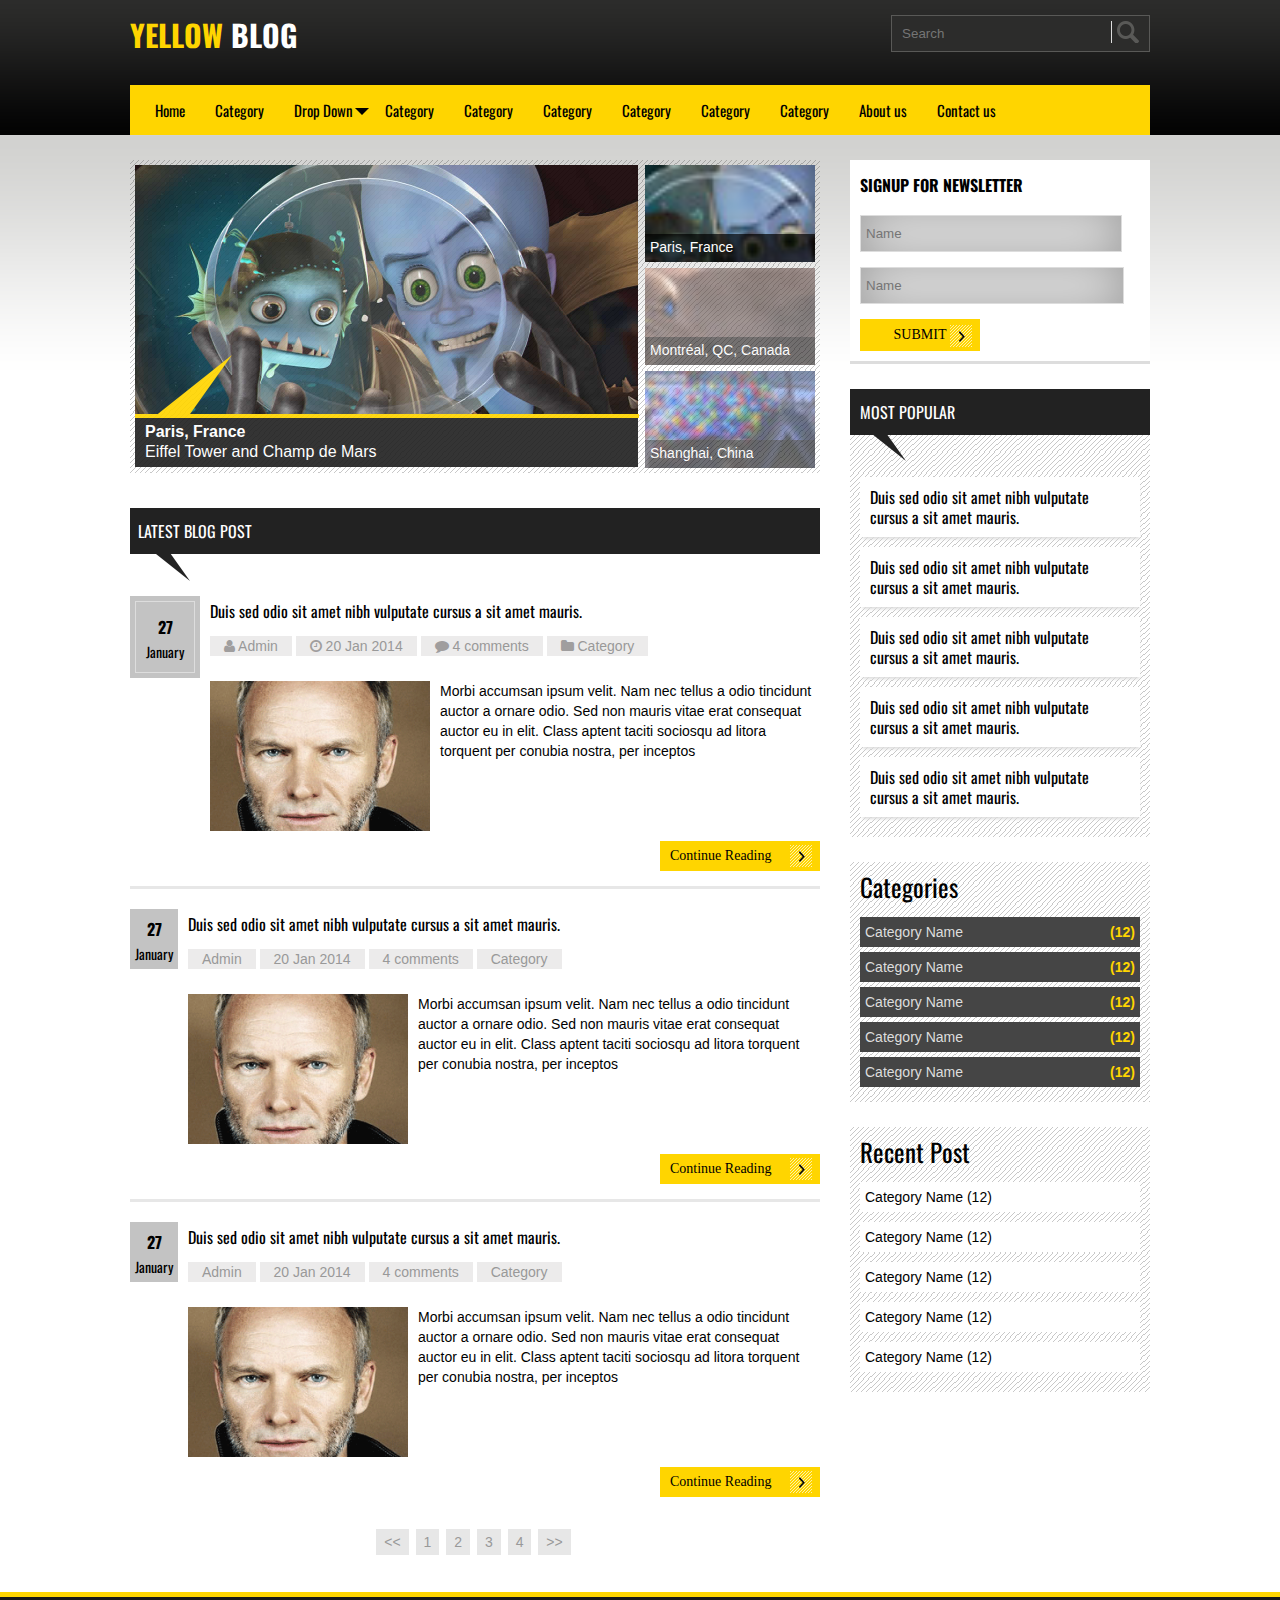
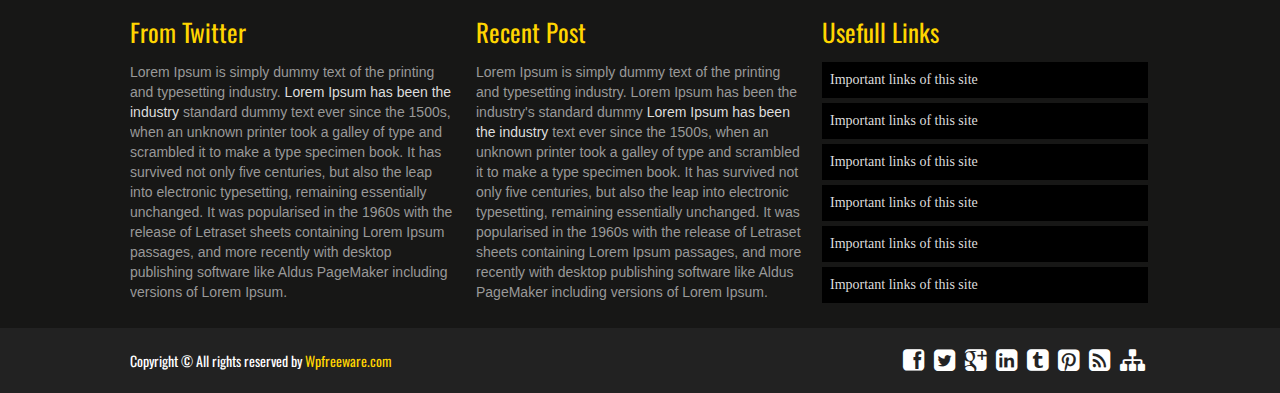
<file: index.html>
<!DOCTYPE html PUBLIC "-//W3C//DTD XHTML 1.0 Transitional//EN" "http://www.w3.org/TR/xhtml1/DTD/xhtml1-transitional.dtd">
<html xmlns="http://www.w3.org/1999/xhtml" lang="en">

<!--
---- Clean html template by http://WpFreeware.com
---- This is the main file (index.html).
---- You are allowed to change anything you like. Find out more Awesome Templates @ wpfreeware.com
---- Read License-readme.txt file to learn more.
-->	

	<head>
		<title>Welcome to my site</title>
		<meta http-equiv="Content-Type" content="text/html; charset=utf-8" />
		<meta name="viewport" content="width=device-width, initial-scale=1.0">
		<!--Oswald Font -->
		<link href='http://fonts.googleapis.com/css?family=Oswald:400,300,700' rel='stylesheet' type='text/css'>
		<link rel="stylesheet" type="text/css" href="css/tooltipster.css" />
		<!-- home slider-->
		<link href="css/pgwslider.css" rel="stylesheet">
		<!-- Font Awesome -->
		<link rel="stylesheet" href="css/font-awesome.min.css">
		<link href="style.css" rel="stylesheet" media="screen">	
		<link href="responsive.css" rel="stylesheet" media="screen">		
	</head>

	<body>
	
		<section id="header_area">
			<div class="wrapper header">
				<div class="clearfix header_top">
					<div class="clearfix logo floatleft">
						<a href=""><h1><span>Yellow</span> Blog</h1></a>
					</div>
					<div class="clearfix search floatright">
						<form>
							<input type="text" placeholder="Search"/>
							<input type="submit" />
						</form>
					</div>
				</div>
				<div class="header_bottom">
					<nav>
						<ul id="nav">
							<li><a href="">Home</a></li>
							<li><a href="">Category</a></li>
							<li id="dropdown"><a href="">Drop Down</a>
								<ul>
									<li><a href="">Home</a></li>
									<li><a href="">Category</a></li>
									<li><a href="">Category</a></li>
									<li><a href="">Category</a></li>
									<li><a href="">Category</a></li>
									<li><a href="">Category</a></li>
									<li><a href="">Category</a></li>
									<li><a href="">Category</a></li>
									<li><a href="">Category</a></li>
									<li><a href="">About us</a></li>
									<li><a href="">Contact us</a></li>
								</ul>
							</li>
							<li><a href="">Category</a></li>
							<li><a href="">Category</a></li>
							<li><a href="">Category</a></li>
							<li><a href="">Category</a></li>
							<li><a href="">Category</a></li>
							<li><a href="">Category</a></li>
							<li><a href="">About us</a></li>
							<li><a href="">Contact us</a></li>
						</ul>
					</nav>
				</div>
			</div>
		</section>
		
		<section id="content_area">
			<div class="clearfix wrapper main_content_area">
			
				<div class="clearfix main_content floatleft">
				
					<div class="clearfix slider">
						<ul class="pgwSlider">
							<li><img src="images/thumbs/megamind_07.jpg" alt="Paris, France" data-description="Eiffel Tower and Champ de Mars" data-large-src="images/slides/megamind_07.jpg"/></li>
							<li><img src="images/thumbs/wall-e.jpg" alt="Montréal, QC, Canada" data-large-src="images/slides/wall-e.jpg" data-description="Eiffel Tower and Champ de Mars"/></li>
							<li>
								<img src="images/thumbs/up-official-trailer-fake.jpg" alt="Shanghai, China" data-large-src="images/slides/up-official-trailer-fake.jpg" data-description="Shanghai ,chaina">
							</li>


						</ul>
					</div>
					
					<div class="clearfix content">
						<div class="content_title"><h2>Latest Blog Post</h2></div>
						
						<div class="clearfix single_content">
							<div class="clearfix post_date floatleft">
								<div class="date">
									<h3>27</h3>
									<p>January</p>
								</div>
							</div>
							<div class="clearfix post_detail">
								<h2><a href="">Duis sed odio sit amet nibh vulputate cursus a sit amet mauris. </a></h2>
								<div class="clearfix post-meta">
									<p><span><i class="fa fa-user"></i> Admin</span> <span><i class="fa fa-clock-o"></i> 20 Jan 2014</span> <span><i class="fa fa-comment"></i> 4 comments</span> <span><i class="fa fa-folder"></i> Category</span></p>
								</div>
								<div class="clearfix post_excerpt">
									<img src="images/thumb.png" alt=""/>
									<p>Morbi accumsan ipsum velit. Nam nec tellus a odio tincidunt auctor a 
									ornare odio. Sed non  mauris vitae erat consequat auctor eu in elit. Class 
									aptent taciti sociosqu ad litora torquent per conubia nostra, per inceptos </p>
								</div>
								<a href="">Continue Reading</a>
							</div>
						</div>
						
						<div class="clearfix single_content">
							<div class="clearfix post_date floatleft">
								<h3>27</h3>
								<p>January</p>
							</div>
							<div class="clearfix post_detail">
								<h2><a href="">Duis sed odio sit amet nibh vulputate cursus a sit amet mauris. </a></h2>
								<div class="clearfix post-meta">
									<p><span>Admin</span> <span>20 Jan 2014</span> <span>4 comments</span> <span>Category</span></p>
								</div>
								<div class="clearfix post_excerpt">
									<img src="images/thumb.png" alt=""/>
									<p>Morbi accumsan ipsum velit. Nam nec tellus a odio tincidunt auctor a 
									ornare odio. Sed non  mauris vitae erat consequat auctor eu in elit. Class 
									aptent taciti sociosqu ad litora torquent per conubia nostra, per inceptos </p>
								</div>
								<a href="">Continue Reading</a>
							</div>
						</div>
						
						<div class="clearfix single_content">
							<div class="clearfix post_date floatleft">
								<h3>27</h3>
								<p>January</p>
							</div>
							<div class="clearfix post_detail">
								<h2><a href="">Duis sed odio sit amet nibh vulputate cursus a sit amet mauris. </a></h2>
								<div class="clearfix post-meta">
									<p><span>Admin</span> <span>20 Jan 2014</span> <span>4 comments</span> <span>Category</span></p>
								</div>
								<div class="clearfix post_excerpt">
									<img src="images/thumb.png" alt=""/>
									<p>Morbi accumsan ipsum velit. Nam nec tellus a odio tincidunt auctor a 
									ornare odio. Sed non  mauris vitae erat consequat auctor eu in elit. Class 
									aptent taciti sociosqu ad litora torquent per conubia nostra, per inceptos </p>
								</div>
								<a href="">Continue Reading</a>
							</div>
						</div>						
					</div>
					
					<div class="pagination">
						<nav>
							<ul>
								<li><a href=""> << </a></li>
								<li><a href="">1</a></li>
								<li><a href="">2</a></li>
								<li><a href="">3</a></li>
								<li><a href="">4</a></li>
								<li><a href=""> >> </a></li>
							</ul>
						</nav>
					</div>
				</div>
				<div class="clearfix sidebar_container floatright">
				
					<div class="clearfix newsletter">
						<form>
							<h2>Signup for newsletter</h2>
							<input type="text" placeholder="Name" id="mce-TEXT"/>
							<input type="email" placeholder="Name" id="mce-EMAIL"/>
							<input type="submit" value="Submit" id="mc-embedded-subscribe"/>
						</form>
					</div>
					<div class="clearfix sidebar">
						<div class="clearfix single_sidebar">
							<div class="popular_post">
								<div class="sidebar_title"><h2>Most Popular</h2></div>
								<ul>
									<li><a href="">Duis sed odio sit amet nibh vulputate cursus a sit amet mauris. </a></li>
									<li><a href="">Duis sed odio sit amet nibh vulputate cursus a sit amet mauris. </a></li>
									<li><a href="">Duis sed odio sit amet nibh vulputate cursus a sit amet mauris. </a></li>
									<li><a href="">Duis sed odio sit amet nibh vulputate cursus a sit amet mauris. </a></li>
									<li><a href="">Duis sed odio sit amet nibh vulputate cursus a sit amet mauris. </a></li>
								</ul>
							</div>
							</div>
						<div class="clearfix single_sidebar category_items">
							<h2>Categories</h2>
							<ul>
								<li class="cat-item"><a href="">Category Name</a>(12)</li>
								<li class="cat-item"><a href="">Category Name </a>(12)</li>
								<li class="cat-item"><a href="">Category Name</a>(12)</li>
								<li class="cat-item"><a href="">Category Name </a>(12)</li>
								<li class="cat-item"><a href="">Category Name </a>(12)</li>
							</ul>
						</div>
						<div class="clearfix single_sidebar">
							<h2>Recent Post</h2>
							<ul>
								<li><a href="">Category Name <span>(12)</span></a></li>
								<li><a href="">Category Name <span>(12)</span></a></li>
								<li><a href="">Category Name <span>(12)</span></a></li>
								<li><a href="">Category Name <span>(12)</span></a></li>
								<li><a href="">Category Name <span>(12)</span></a></li>
							</ul>
						</div>
					</div>
				</div>
			</div>
		</section>
		
		<section id="footer_top_area">
			<div class="clearfix wrapper footer_top">
				<div class="clearfix footer_top_container">
					<div class="clearfix single_footer_top floatleft">
						<h2>From Twitter</h2>
						<p>Lorem Ipsum is simply dummy text of the printing and typesetting industry. <a href="">Lorem Ipsum has been the industry</a> standard dummy text ever since the 1500s, when an unknown printer took a galley of type and scrambled it to make a type specimen book. It has survived not only five centuries, but also the leap into electronic typesetting, remaining essentially unchanged. It was popularised in the 1960s with the release of Letraset sheets containing Lorem Ipsum passages, and more recently with desktop publishing software like Aldus PageMaker including versions of Lorem Ipsum.</p>
					</div>
					<div class="clearfix single_footer_top floatleft">
						<h2>Recent Post</h2>
						<p>Lorem Ipsum is simply dummy text of the printing and typesetting industry. Lorem Ipsum has been the industry's standard dummy <a href="">Lorem Ipsum has been the industry</a> text ever since the 1500s, when an unknown printer took a galley of type and scrambled it to make a type specimen book. It has survived not only five centuries, but also the leap into electronic typesetting, remaining essentially unchanged. It was popularised in the 1960s with the release of Letraset sheets containing Lorem Ipsum passages, and more recently with desktop publishing software like Aldus PageMaker including versions of Lorem Ipsum.</p>
					</div>
					<div class="clearfix single_footer_top floatleft">
						<h2>Usefull Links</h2>
						<ul>
							<li><a href="">Important links of this site</a></li>
							<li><a href="">Important links of this site</a></li>
							<li><a href="">Important links of this site</a></li>
							<li><a href="">Important links of this site</a></li>
							<li><a href="">Important links of this site</a></li>
							<li><a href="">Important links of this site</a></li>
						</ul>
					</div>
				</div>
			</div>
		</section>
		
		<section id="footer_bottom_area">
			<div class="clearfix wrapper footer_bottom">
				<div class="clearfix copyright floatleft">
					<p> Copyright &copy; All rights reserved by <span>Wpfreeware.com</span></p>
				</div>
				<div class="clearfix social floatright">
					<ul>
						<li><a class="tooltip" title="Facebook" href=""><i class="fa fa-facebook-square"></i></a></li>
						<li><a class="tooltip" title="Twitter" href=""><i class="fa fa-twitter-square"></i></a></li>
						<li><a class="tooltip" title="Google+" href=""><i class="fa fa-google-plus-square"></i></a></li>
						<li><a class="tooltip" title="LinkedIn" href=""><i class="fa fa-linkedin-square"></i></a></li>
						<li><a class="tooltip" title="tumblr" href=""><i class="fa fa-tumblr-square"></i></a></li>
						<li><a class="tooltip" title="Pinterest" href=""><i class="fa fa-pinterest-square"></i></a></li>
						<li><a class="tooltip" title="RSS Feed" href=""><i class="fa fa-rss-square"></i></a></li>
						<li><a class="tooltip" title="Sitemap" href=""><i class="fa fa-sitemap"></i> </a></li>
					</ul>
				</div>
			</div>
		</section>
		
		<script type="text/javascript" src="http://code.jquery.com/jquery-1.7.0.min.js"></script>	
		<script type="text/javascript" src="js/jquery.tooltipster.min.js"></script>		
		<script type="text/javascript">
			$(document).ready(function() {
				$('.tooltip').tooltipster();
			});
		</script>
		 <script type="text/javascript" src="js/selectnav.min.js"></script>
		<script type="text/javascript">
			selectnav('nav', {
			  label: '-Navigation-',
			  nested: true,
			  indent: '-'
			});
		</script>		
		<script src="js/pgwslider.js"></script>
		<script type="text/javascript">
			$(document).ready(function() {
				$('.pgwSlider').pgwSlider({
					
					intervalDuration: 5000
				
				});
			});
		</script>
		<script type="text/javascript" src="js/placeholder_support_IE.js"></script>
		
<!--
---- Clean html template by http://WpFreeware.com
---- This is the main file (index.html).
---- You are allowed to change anything you like. Find out more Awesome Templates @ wpfreeware.com
---- Read License-readme.txt file to learn more.
-->	
		
	</body>
</html>
</file>
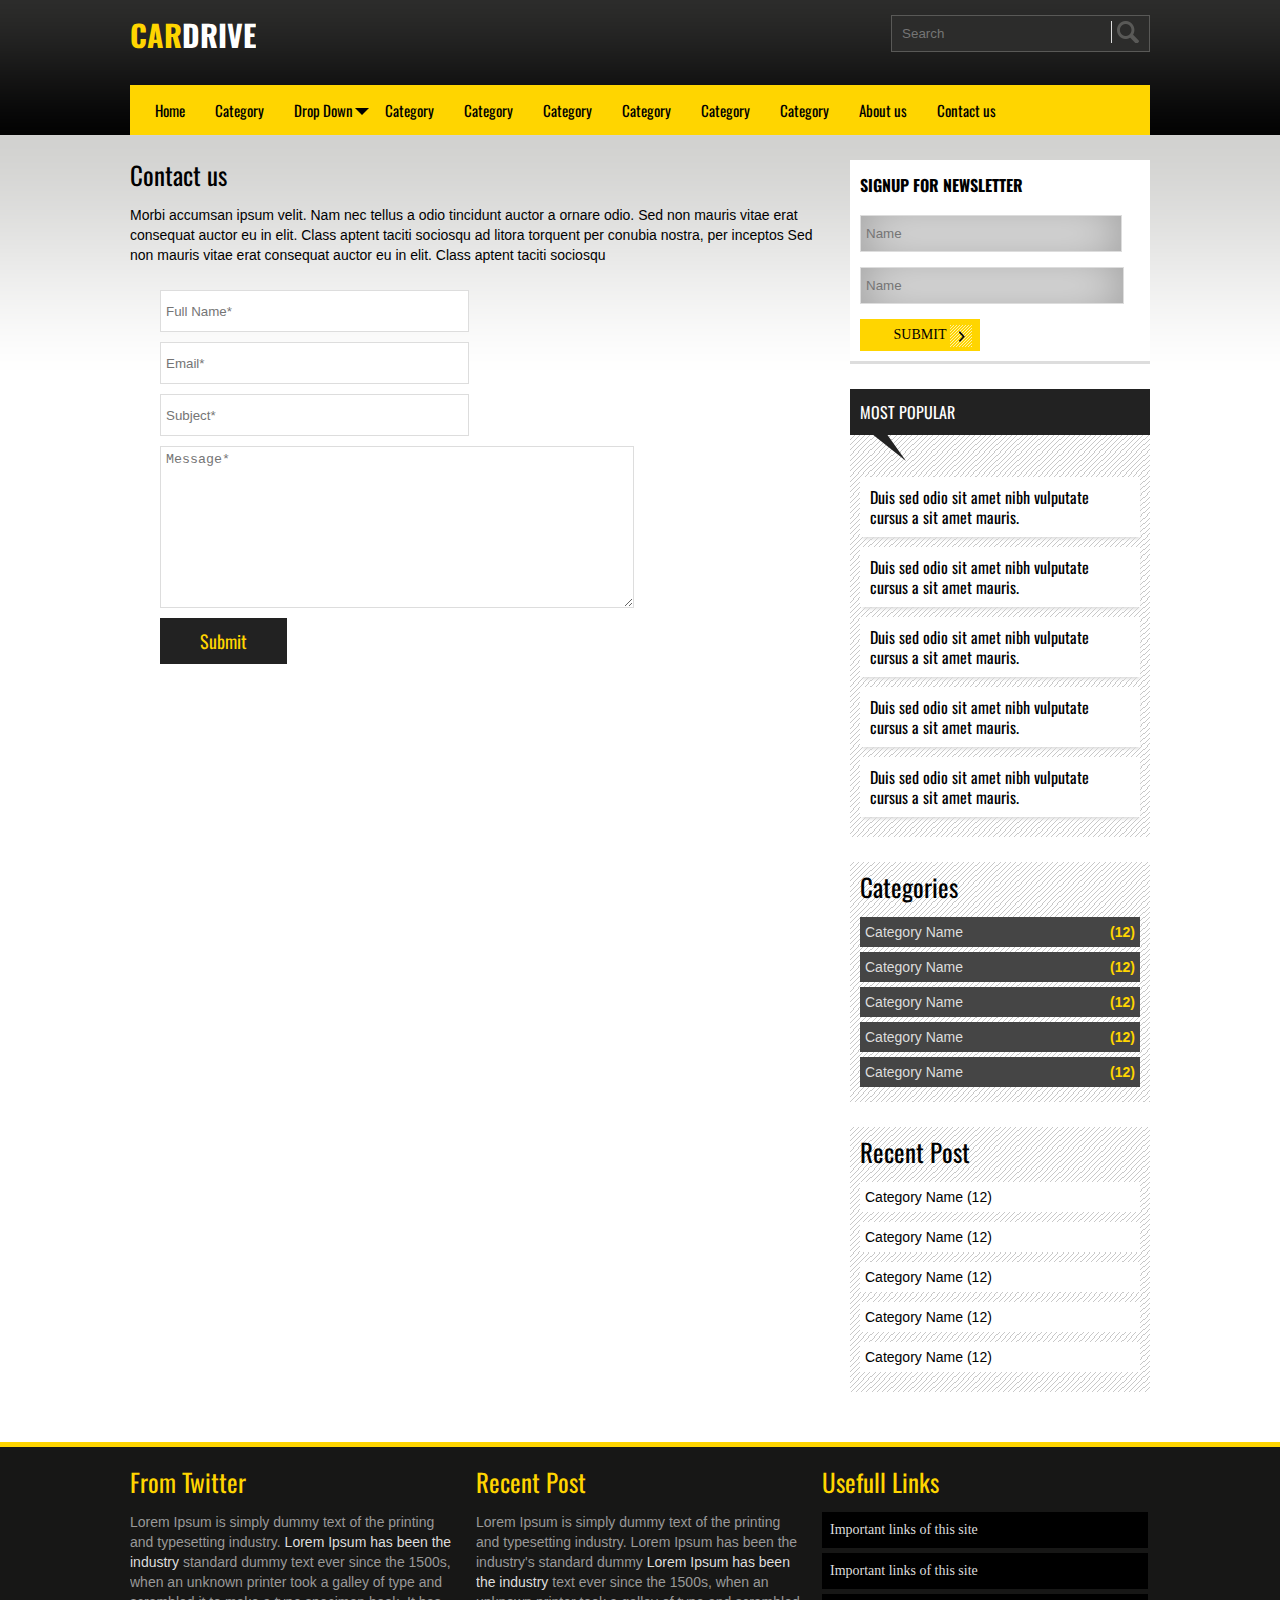
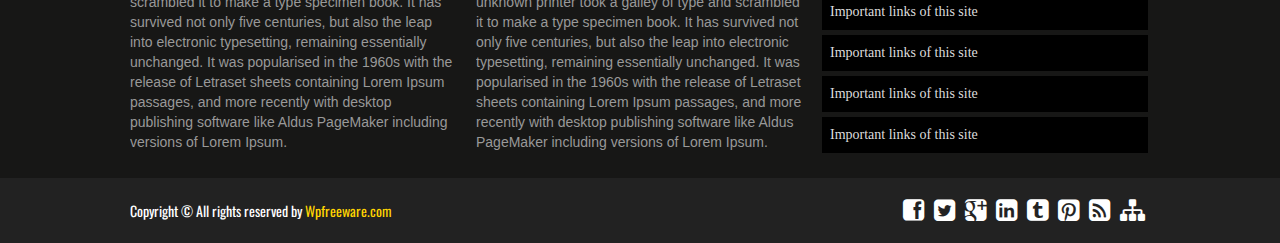
<file: contact.html>
<!DOCTYPE html PUBLIC "-//W3C//DTD XHTML 1.0 Transitional//EN" "http://www.w3.org/TR/xhtml1/DTD/xhtml1-transitional.dtd">
<html xmlns="http://www.w3.org/1999/xhtml" lang="fr">

<!--
---- Clean html template by http://WpFreeware.com
---- This is the main file (index.html).
---- You are allowed to change anything you like. Find out more Awesome Templates @ wpfreeware.com
---- Read License-readme.txt file to learn more.
-->	


	<head>
		<title>Car Drive</title>
		<meta http-equiv="Content-Type" content="text/html; charset=utf-8" />
		<meta name="viewport" content="width=device-width, initial-scale=1.0">
		<!--Oswald Font -->
		<link href='http://fonts.googleapis.com/css?family=Oswald:400,300,700' rel='stylesheet' type='text/css'>
		<link rel="stylesheet" type="text/css" href="css/tooltipster.css" />
		<!-- home slider-->
		<link href="css/pgwslider.css" rel="stylesheet">
		<!-- Font Awesome -->
		<link rel="stylesheet" href="css/font-awesome.min.css">
		<link href="style.css" rel="stylesheet" media="screen">	
		<link href="responsive.css" rel="stylesheet" media="screen">		
	</head>

	<body>
	
		<section id="header_area">
			<div class="wrapper header">
				<div class="clearfix header_top">
					<div class="clearfix logo floatleft">
						<a href=""><h1><span>Car</span>Drive</h1></a>
					</div>
					<div class="clearfix search floatright">
						<form>
							<input type="text" placeholder="Search"/>
							<input type="submit" />
						</form>
					</div>
				</div>
				<div class="header_bottom">
					<nav>
						<ul id="nav">
							<li><a href="">Home</a></li>
							<li><a href="">Category</a></li>
							<li id="dropdown"><a href="">Drop Down</a>
								<ul>
									<li><a href="">Home</a></li>
									<li><a href="">Category</a></li>
									<li><a href="">Category</a></li>
									<li><a href="">Category</a></li>
									<li><a href="">Category</a></li>
									<li><a href="">Category</a></li>
									<li><a href="">Category</a></li>
									<li><a href="">Category</a></li>
									<li><a href="">Category</a></li>
									<li><a href="">About us</a></li>
									<li><a href="">Contact us</a></li>
								</ul>
							</li>
							<li><a href="">Category</a></li>
							<li><a href="">Category</a></li>
							<li><a href="">Category</a></li>
							<li><a href="">Category</a></li>
							<li><a href="">Category</a></li>
							<li><a href="">Category</a></li>
							<li><a href="">About us</a></li>
							<li><a href="">Contact us</a></li>
						</ul>
					</nav>
				</div>
			</div>
		</section>
		
		<section id="content_area">
			<div class="clearfix wrapper main_content_area">
			
				<div class="clearfix main_content floatleft">
				
					
					<div class="clearfix content">
						
						<div class="contact_us">
						
							<h1>Contact us</h1>
							
							<p>Morbi accumsan ipsum velit. Nam nec tellus a odio tincidunt auctor a 
							ornare odio. Sed non  mauris vitae erat consequat auctor eu in elit. Class 
							aptent taciti sociosqu ad litora torquent per conubia nostra, per inceptos Sed non  mauris vitae erat consequat auctor eu in elit. Class 
							aptent taciti sociosqu</p>
							
							<form>
								<p><input type="text" class="wpcf7-text" placeholder="Full Name*"/></p>
								<p><input type="text" class="wpcf7-email" placeholder="Email*"/></p>
								<p><input type="text" class="wpcf7-text" placeholder="Subject*"/></p>
								<p><textarea class="wpcf7-textarea" placeholder="Message*"></textarea></p>
								<p><input type="Submit" class="wpcf7-submit" value="Submit"/></p>
							</form>
							
						</div>
						
					</div>
					
					
				</div>
				<div class="clearfix sidebar_container floatright">
				
					<div class="clearfix newsletter">
						<form>
							<h2>Signup for newsletter</h2>
							<input type="text" placeholder="Name" id="mce-TEXT"/>
							<input type="email" placeholder="Name" id="mce-EMAIL"/>
							<input type="submit" value="Submit" id="mc-embedded-subscribe"/>
						</form>
					</div>
					<div class="clearfix sidebar">
						<div class="clearfix single_sidebar">
							<div class="popular_post">
								<div class="sidebar_title"><h2>Most Popular</h2></div>
								<ul>
									<li><a href="">Duis sed odio sit amet nibh vulputate cursus a sit amet mauris. </a></li>
									<li><a href="">Duis sed odio sit amet nibh vulputate cursus a sit amet mauris. </a></li>
									<li><a href="">Duis sed odio sit amet nibh vulputate cursus a sit amet mauris. </a></li>
									<li><a href="">Duis sed odio sit amet nibh vulputate cursus a sit amet mauris. </a></li>
									<li><a href="">Duis sed odio sit amet nibh vulputate cursus a sit amet mauris. </a></li>
								</ul>
							</div>
							</div>
						<div class="clearfix single_sidebar category_items">
							<h2>Categories</h2>
							<ul>
								<li class="cat-item"><a href="">Category Name</a>(12)</li>
								<li class="cat-item"><a href="">Category Name </a>(12)</li>
								<li class="cat-item"><a href="">Category Name</a>(12)</li>
								<li class="cat-item"><a href="">Category Name </a>(12)</li>
								<li class="cat-item"><a href="">Category Name </a>(12)</li>
							</ul>
						</div>
						<div class="clearfix single_sidebar">
							<h2>Recent Post</h2>
							<ul>
								<li><a href="">Category Name <span>(12)</span></a></li>
								<li><a href="">Category Name <span>(12)</span></a></li>
								<li><a href="">Category Name <span>(12)</span></a></li>
								<li><a href="">Category Name <span>(12)</span></a></li>
								<li><a href="">Category Name <span>(12)</span></a></li>
							</ul>
						</div>
					</div>
				</div>
			</div>
		</section>
		
		<section id="footer_top_area">
			<div class="clearfix wrapper footer_top">
				<div class="clearfix footer_top_container">
					<div class="clearfix single_footer_top floatleft">
						<h2>From Twitter</h2>
						<p>Lorem Ipsum is simply dummy text of the printing and typesetting industry. <a href="">Lorem Ipsum has been the industry</a> standard dummy text ever since the 1500s, when an unknown printer took a galley of type and scrambled it to make a type specimen book. It has survived not only five centuries, but also the leap into electronic typesetting, remaining essentially unchanged. It was popularised in the 1960s with the release of Letraset sheets containing Lorem Ipsum passages, and more recently with desktop publishing software like Aldus PageMaker including versions of Lorem Ipsum.</p>
					</div>
					<div class="clearfix single_footer_top floatleft">
						<h2>Recent Post</h2>
						<p>Lorem Ipsum is simply dummy text of the printing and typesetting industry. Lorem Ipsum has been the industry's standard dummy <a href="">Lorem Ipsum has been the industry</a> text ever since the 1500s, when an unknown printer took a galley of type and scrambled it to make a type specimen book. It has survived not only five centuries, but also the leap into electronic typesetting, remaining essentially unchanged. It was popularised in the 1960s with the release of Letraset sheets containing Lorem Ipsum passages, and more recently with desktop publishing software like Aldus PageMaker including versions of Lorem Ipsum.</p>
					</div>
					<div class="clearfix single_footer_top floatleft">
						<h2>Usefull Links</h2>
						<ul>
							<li><a href="">Important links of this site</a></li>
							<li><a href="">Important links of this site</a></li>
							<li><a href="">Important links of this site</a></li>
							<li><a href="">Important links of this site</a></li>
							<li><a href="">Important links of this site</a></li>
							<li><a href="">Important links of this site</a></li>
						</ul>
					</div>
				</div>
			</div>
		</section>
		
		<section id="footer_bottom_area">
			<div class="clearfix wrapper footer_bottom">
				<div class="clearfix copyright floatleft">
					<p> Copyright &copy; All rights reserved by <span>Wpfreeware.com</span></p>
				</div>
				<div class="clearfix social floatright">
					<ul>
						<li><a class="tooltip" title="Facebook" href=""><i class="fa fa-facebook-square"></i></a></li>
						<li><a class="tooltip" title="Twitter" href=""><i class="fa fa-twitter-square"></i></a></li>
						<li><a class="tooltip" title="Google+" href=""><i class="fa fa-google-plus-square"></i></a></li>
						<li><a class="tooltip" title="LinkedIn" href=""><i class="fa fa-linkedin-square"></i></a></li>
						<li><a class="tooltip" title="tumblr" href=""><i class="fa fa-tumblr-square"></i></a></li>
						<li><a class="tooltip" title="Pinterest" href=""><i class="fa fa-pinterest-square"></i></a></li>
						<li><a class="tooltip" title="RSS Feed" href=""><i class="fa fa-rss-square"></i></a></li>
						<li><a class="tooltip" title="Sitemap" href=""><i class="fa fa-sitemap"></i> </a></li>
					</ul>
				</div>
			</div>
		</section>
		
		<script type="text/javascript" src="http://code.jquery.com/jquery-1.7.0.min.js"></script>	
		<script type="text/javascript" src="js/jquery.tooltipster.min.js"></script>		
		<script type="text/javascript">
			$(document).ready(function() {
				$('.tooltip').tooltipster();
			});
		</script>
		<script type="text/javascript" src="js/selectnav.min.js"></script>
		<script type="text/javascript">
			selectnav('nav', {
			  label: '-Navigation-',
			  nested: true,
			  indent: '-'
			});
		</script>		
		<script src="js/pgwslider.js"></script>
		<script type="text/javascript">
			$(document).ready(function() {
				$('.pgwSlider').pgwSlider({
					
					intervalDuration: 5000
				
				});
			});
		</script>
		
<!--

This Template is designed by WpFreeware.com Team, You are allowed to change anything you like.
Find out More Awesome template at http://www.WpFreeware.com.

-->		

	</body>
</html>
</file>
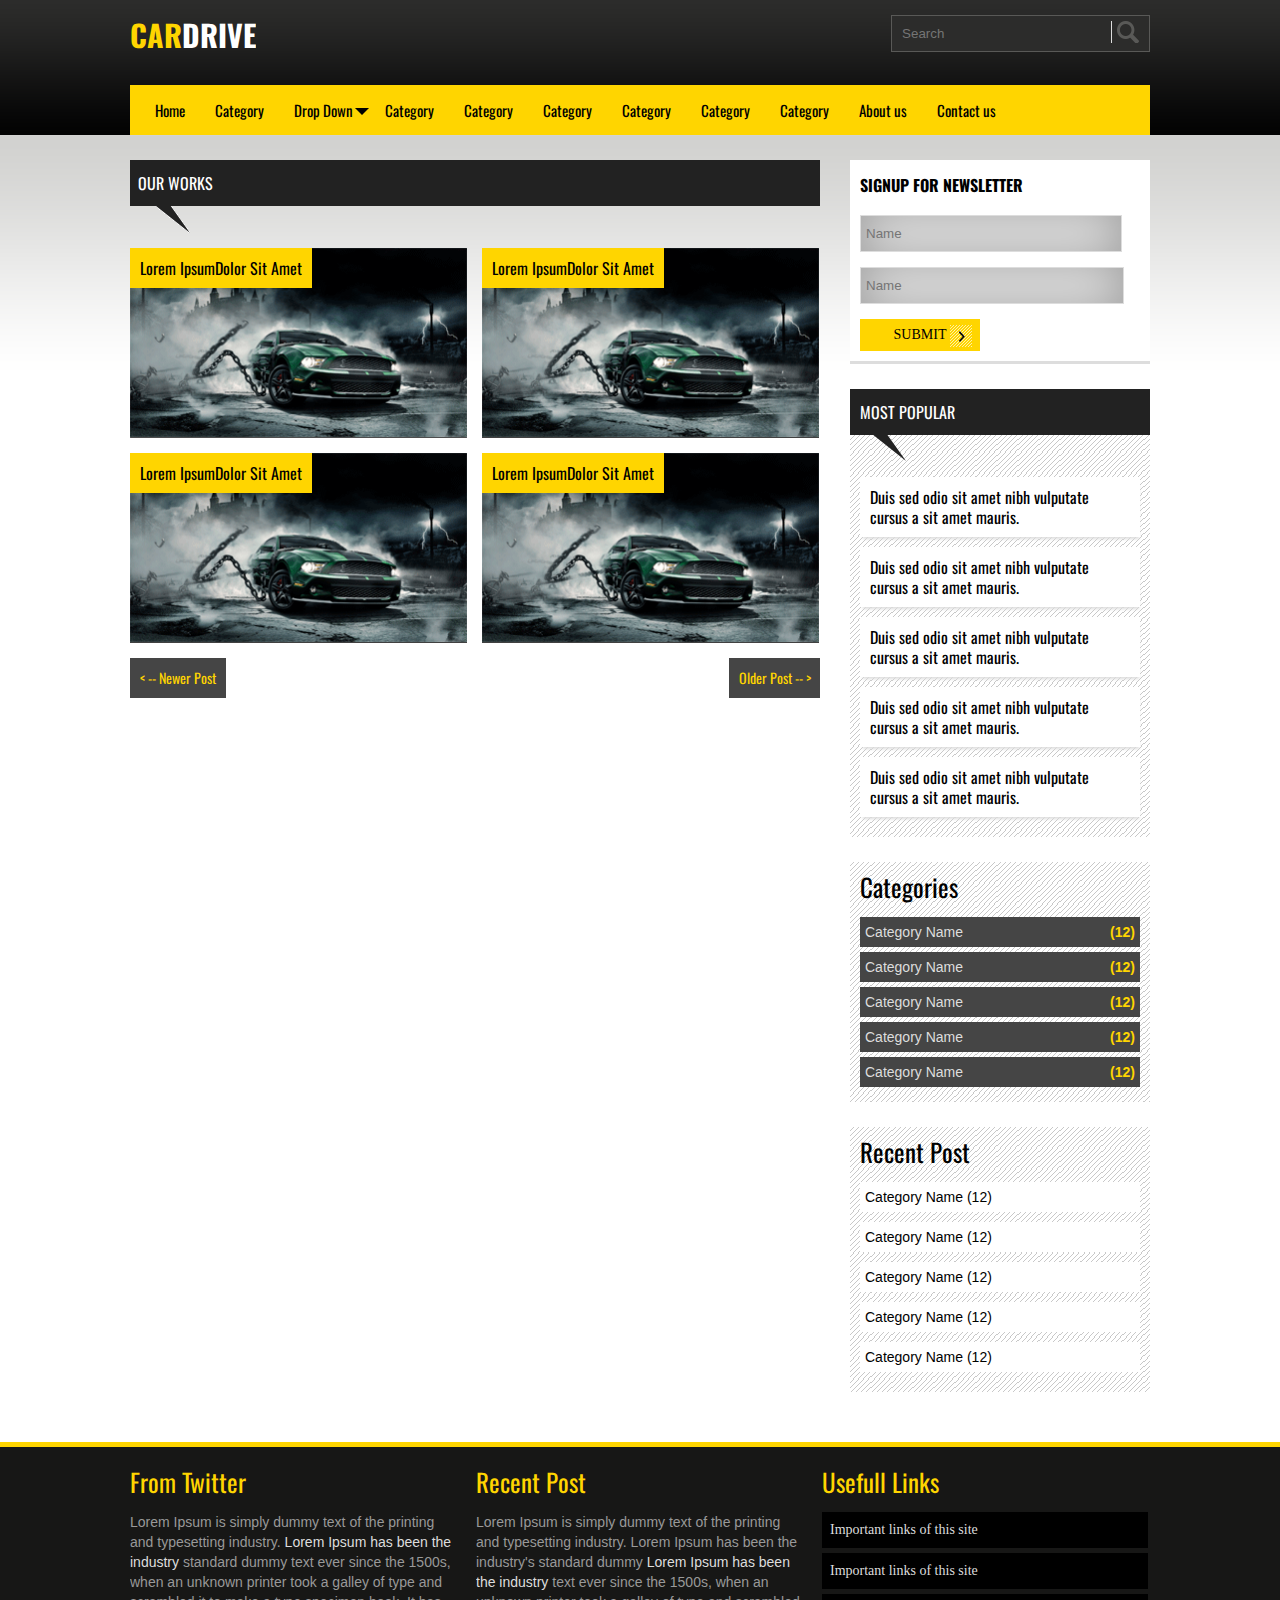
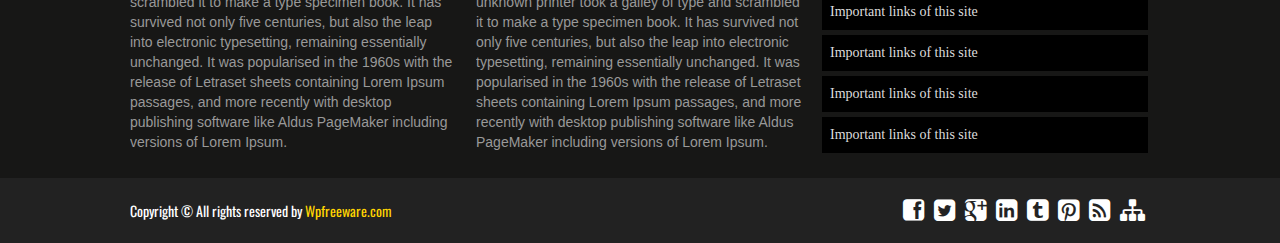
<file: works.html>
<!DOCTYPE html PUBLIC "-//W3C//DTD XHTML 1.0 Transitional//EN" "http://www.w3.org/TR/xhtml1/DTD/xhtml1-transitional.dtd">
<html xmlns="http://www.w3.org/1999/xhtml" lang="fr">

<!--
---- Clean html template by http://WpFreeware.com
---- This is the main file (index.html).
---- You are allowed to change anything you like. Find out more Awesome Templates @ wpfreeware.com
---- Read License-readme.txt file to learn more.
-->	

	<head>
		<title>Car Drive</title>
		<meta http-equiv="Content-Type" content="text/html; charset=utf-8" />
		<meta name="viewport" content="width=device-width, initial-scale=1.0">
		<!--Oswald Font -->
		<link href='http://fonts.googleapis.com/css?family=Oswald:400,300,700' rel='stylesheet' type='text/css'>
		<link rel="stylesheet" type="text/css" href="css/tooltipster.css" />
		<!-- home slider-->
		<link href="css/pgwslider.css" rel="stylesheet">
		<!-- Font Awesome -->
		<link rel="stylesheet" href="css/font-awesome.min.css">
		<link href="style.css" rel="stylesheet" media="screen">	
		<link href="responsive.css" rel="stylesheet" media="screen">		
	</head>

	<body>
	
		<section id="header_area">
			<div class="wrapper header">
				<div class="clearfix header_top">
					<div class="clearfix logo floatleft">
						<a href=""><h1><span>Car</span>Drive</h1></a>
					</div>
					<div class="clearfix search floatright">
						<form>
							<input type="text" placeholder="Search"/>
							<input type="submit" />
						</form>
					</div>
				</div>
				<div class="header_bottom">
					<nav>
						<ul id="nav">
							<li><a href="">Home</a></li>
							<li><a href="">Category</a></li>
							<li id="dropdown"><a href="">Drop Down</a>
								<ul>
									<li><a href="">Home</a></li>
									<li><a href="">Category</a></li>
									<li><a href="">Category</a></li>
									<li><a href="">Category</a></li>
									<li><a href="">Category</a></li>
									<li><a href="">Category</a></li>
									<li><a href="">Category</a></li>
									<li><a href="">Category</a></li>
									<li><a href="">Category</a></li>
									<li><a href="">About us</a></li>
									<li><a href="">Contact us</a></li>
								</ul>
							</li>
							<li><a href="">Category</a></li>
							<li><a href="">Category</a></li>
							<li><a href="">Category</a></li>
							<li><a href="">Category</a></li>
							<li><a href="">Category</a></li>
							<li><a href="">Category</a></li>
							<li><a href="">About us</a></li>
							<li><a href="">Contact us</a></li>
						</ul>
					</nav>
				</div>
			</div>
		</section>
		
		<section id="content_area">
			<div class="clearfix wrapper main_content_area">
			
				<div class="clearfix main_content floatleft">
				
					
					<div class="clearfix content">
						<div class="content_title"><h2>Our Works</h2></div>
						
						<div class="clearfix single_work_container">
							<div class="clearfix single_work">
								<img class="img_top" src="images/work1.png" alt=""/>
								<img class="img_bottom" src="images/work_bg2.png" alt=""/>
								<h2>Lorem IpsumDolor Sit Amet</h2>
								<a href=""><p class="caption">Aenean sollicitudin, lorem quis bibendum auctor, nisi elit 
									consequat ipsum, nec sagittis sem nibh id elit.</p></a>
							</div>
							<div class="clearfix single_work">
								<img src="images/work1.png" alt=""/>
								<h2>Lorem IpsumDolor Sit Amet</h2>
								<p>Aenean sollicitudin, lorem quis bibendum auctor, nisi elit 
									consequat ipsum, nec sagittis sem nibh id elit.</p>
							</div>
							<div class="clearfix single_work">
								<img src="images/work1.png" alt=""/>
								<h2>Lorem IpsumDolor Sit Amet</h2>
								<p>Aenean sollicitudin, lorem quis bibendum auctor, nisi elit 
									consequat ipsum, nec sagittis sem nibh id elit.</p>
							</div>
							<div class="clearfix single_work">
								<img src="images/work1.png" alt=""/>
								<h2>Lorem IpsumDolor Sit Amet</h2>
								<p>Aenean sollicitudin, lorem quis bibendum auctor, nisi elit 
									consequat ipsum, nec sagittis sem nibh id elit.</p>
							</div>
							
							<div class="clearfix work_pagination">
								<nav>
									<a class="newer floatleft" href=""> < -- Newer Post</a>
									<a class="older floatright" href="">Older Post -- ></a>
								</nav>
							</div>
						</div>
					</div>
					
				</div>
				<div class="clearfix sidebar_container floatright">
				
					<div class="clearfix newsletter">
						<form>
							<h2>Signup for newsletter</h2>
							<input type="text" placeholder="Name" id="mce-TEXT"/>
							<input type="email" placeholder="Name" id="mce-EMAIL"/>
							<input type="submit" value="Submit" id="mc-embedded-subscribe"/>
						</form>
					</div>
					<div class="clearfix sidebar">
						<div class="clearfix single_sidebar">
							<div class="popular_post">
								<div class="sidebar_title"><h2>Most Popular</h2></div>
								<ul>
									<li><a href="">Duis sed odio sit amet nibh vulputate cursus a sit amet mauris. </a></li>
									<li><a href="">Duis sed odio sit amet nibh vulputate cursus a sit amet mauris. </a></li>
									<li><a href="">Duis sed odio sit amet nibh vulputate cursus a sit amet mauris. </a></li>
									<li><a href="">Duis sed odio sit amet nibh vulputate cursus a sit amet mauris. </a></li>
									<li><a href="">Duis sed odio sit amet nibh vulputate cursus a sit amet mauris. </a></li>
								</ul>
							</div>
							</div>
						<div class="clearfix single_sidebar category_items">
							<h2>Categories</h2>
							<ul>
								<li class="cat-item"><a href="">Category Name</a>(12)</li>
								<li class="cat-item"><a href="">Category Name </a>(12)</li>
								<li class="cat-item"><a href="">Category Name</a>(12)</li>
								<li class="cat-item"><a href="">Category Name </a>(12)</li>
								<li class="cat-item"><a href="">Category Name </a>(12)</li>
							</ul>
						</div>
						<div class="clearfix single_sidebar">
							<h2>Recent Post</h2>
							<ul>
								<li><a href="">Category Name <span>(12)</span></a></li>
								<li><a href="">Category Name <span>(12)</span></a></li>
								<li><a href="">Category Name <span>(12)</span></a></li>
								<li><a href="">Category Name <span>(12)</span></a></li>
								<li><a href="">Category Name <span>(12)</span></a></li>
							</ul>
						</div>
					</div>
				</div>
			</div>
		</section>
		
		<section id="footer_top_area">
			<div class="clearfix wrapper footer_top">
				<div class="clearfix footer_top_container">
					<div class="clearfix single_footer_top floatleft">
						<h2>From Twitter</h2>
						<p>Lorem Ipsum is simply dummy text of the printing and typesetting industry. <a href="">Lorem Ipsum has been the industry</a> standard dummy text ever since the 1500s, when an unknown printer took a galley of type and scrambled it to make a type specimen book. It has survived not only five centuries, but also the leap into electronic typesetting, remaining essentially unchanged. It was popularised in the 1960s with the release of Letraset sheets containing Lorem Ipsum passages, and more recently with desktop publishing software like Aldus PageMaker including versions of Lorem Ipsum.</p>
					</div>
					<div class="clearfix single_footer_top floatleft">
						<h2>Recent Post</h2>
						<p>Lorem Ipsum is simply dummy text of the printing and typesetting industry. Lorem Ipsum has been the industry's standard dummy <a href="">Lorem Ipsum has been the industry</a> text ever since the 1500s, when an unknown printer took a galley of type and scrambled it to make a type specimen book. It has survived not only five centuries, but also the leap into electronic typesetting, remaining essentially unchanged. It was popularised in the 1960s with the release of Letraset sheets containing Lorem Ipsum passages, and more recently with desktop publishing software like Aldus PageMaker including versions of Lorem Ipsum.</p>
					</div>
					<div class="clearfix single_footer_top floatleft">
						<h2>Usefull Links</h2>
						<ul>
							<li><a href="">Important links of this site</a></li>
							<li><a href="">Important links of this site</a></li>
							<li><a href="">Important links of this site</a></li>
							<li><a href="">Important links of this site</a></li>
							<li><a href="">Important links of this site</a></li>
							<li><a href="">Important links of this site</a></li>
						</ul>
					</div>
				</div>
			</div>
		</section>
		
		<section id="footer_bottom_area">
			<div class="clearfix wrapper footer_bottom">
				<div class="clearfix copyright floatleft">
					<p> Copyright &copy; All rights reserved by <span>Wpfreeware.com</span></p>
				</div>
				<div class="clearfix social floatright">
					<ul>
						<li><a class="tooltip" title="Facebook" href=""><i class="fa fa-facebook-square"></i></a></li>
						<li><a class="tooltip" title="Twitter" href=""><i class="fa fa-twitter-square"></i></a></li>
						<li><a class="tooltip" title="Google+" href=""><i class="fa fa-google-plus-square"></i></a></li>
						<li><a class="tooltip" title="LinkedIn" href=""><i class="fa fa-linkedin-square"></i></a></li>
						<li><a class="tooltip" title="tumblr" href=""><i class="fa fa-tumblr-square"></i></a></li>
						<li><a class="tooltip" title="Pinterest" href=""><i class="fa fa-pinterest-square"></i></a></li>
						<li><a class="tooltip" title="RSS Feed" href=""><i class="fa fa-rss-square"></i></a></li>
						<li><a class="tooltip" title="Sitemap" href=""><i class="fa fa-sitemap"></i> </a></li>
					</ul>
				</div>
			</div>
		</section>
		
		<script type="text/javascript" src="http://code.jquery.com/jquery-1.7.0.min.js"></script>	
		<script type="text/javascript" src="js/jquery.tooltipster.min.js"></script>		
		<script type="text/javascript">
			$(document).ready(function() {
				$('.tooltip').tooltipster();
			});
		</script>
		<script type="text/javascript" src="js/selectnav.min.js"></script>
		<script type="text/javascript">
			selectnav('nav', {
			  label: '-Navigation-',
			  nested: true,
			  indent: '-'
			});
		</script>		
		<script src="js/pgwslider.js"></script>
		<script type="text/javascript">
			$(document).ready(function() {
				$('.pgwSlider').pgwSlider({
					
					intervalDuration: 5000
				
				});
			});
		</script>
		
<!--

This Template is designed by WpFreeware.com Team, You are allowed to change anything you like.
Find out More Awesome template at http://www.WpFreeware.com.

-->

	</body>
</html>
</file>
<file: css/tooltipster.css>
/* This is the default Tooltipster theme (feel free to modify or duplicate and create multiple themes!): */
.tooltipster-default {
	border-radius: 5px; 
	border: 2px solid #000;
	background: #4c4c4c;
	color: #fff;
}

/* Use this next selector to style things like font-size and line-height: */
.tooltipster-default .tooltipster-content {
	font-family: Arial, sans-serif;
	font-size: 14px;
	line-height: 16px;
	padding: 8px 10px;
	overflow: hidden;
}

/* This next selector defines the color of the border on the outside of the arrow. This will automatically match the color and size of the border set on the main tooltip styles. Set display: none; if you would like a border around the tooltip but no border around the arrow */
.tooltipster-default .tooltipster-arrow .tooltipster-arrow-border {
	/* border-color: ... !important; */
}


/* If you're using the icon option, use this next selector to style them */
.tooltipster-icon {
	cursor: help;
	margin-left: 4px;
}








/* This is the base styling required to make all Tooltipsters work */
.tooltipster-base {
	padding: 0;
	font-size: 0;
	line-height: 0;
	position: absolute;
	left: 0;
	top: 0;
	z-index: 9999999;
	pointer-events: none;
	width: auto;
	overflow: visible;
}
.tooltipster-base .tooltipster-content {
	overflow: hidden;
}


/* These next classes handle the styles for the little arrow attached to the tooltip. By default, the arrow will inherit the same colors and border as what is set on the main tooltip itself. */
.tooltipster-arrow {
	display: block;
	text-align: center;
	width: 100%;
	height: 100%;
	position: absolute;
	top: 0;
	left: 0;
	z-index: -1;
}
.tooltipster-arrow span, .tooltipster-arrow-border {
	display: block;
	width: 0; 
	height: 0;
	position: absolute;
}
.tooltipster-arrow-top span, .tooltipster-arrow-top-right span, .tooltipster-arrow-top-left span {
	border-left: 8px solid transparent !important;
	border-right: 8px solid transparent !important;
	border-top: 8px solid;
	bottom: -7px;
}
.tooltipster-arrow-top .tooltipster-arrow-border, .tooltipster-arrow-top-right .tooltipster-arrow-border, .tooltipster-arrow-top-left .tooltipster-arrow-border {
	border-left: 9px solid transparent !important;
	border-right: 9px solid transparent !important;
	border-top: 9px solid;
	bottom: -7px;
}

.tooltipster-arrow-bottom span, .tooltipster-arrow-bottom-right span, .tooltipster-arrow-bottom-left span {
	border-left: 8px solid transparent !important;
	border-right: 8px solid transparent !important;
	border-bottom: 8px solid;
	top: -7px;
}
.tooltipster-arrow-bottom .tooltipster-arrow-border, .tooltipster-arrow-bottom-right .tooltipster-arrow-border, .tooltipster-arrow-bottom-left .tooltipster-arrow-border {
	border-left: 9px solid transparent !important;
	border-right: 9px solid transparent !important;
	border-bottom: 9px solid;
	top: -7px;
}
.tooltipster-arrow-top span, .tooltipster-arrow-top .tooltipster-arrow-border, .tooltipster-arrow-bottom span, .tooltipster-arrow-bottom .tooltipster-arrow-border {
	left: 0;
	right: 0;
	margin: 0 auto;
}
.tooltipster-arrow-top-left span, .tooltipster-arrow-bottom-left span {
	left: 6px;
}
.tooltipster-arrow-top-left .tooltipster-arrow-border, .tooltipster-arrow-bottom-left .tooltipster-arrow-border {
	left: 5px;
}
.tooltipster-arrow-top-right span,  .tooltipster-arrow-bottom-right span {
	right: 6px;
}
.tooltipster-arrow-top-right .tooltipster-arrow-border, .tooltipster-arrow-bottom-right .tooltipster-arrow-border {
	right: 5px;
}
.tooltipster-arrow-left span, .tooltipster-arrow-left .tooltipster-arrow-border {
	border-top: 8px solid transparent !important;
	border-bottom: 8px solid transparent !important; 
	border-left: 8px solid;
	top: 50%;
	margin-top: -7px;
	right: -7px;
}
.tooltipster-arrow-left .tooltipster-arrow-border {
	border-top: 9px solid transparent !important;
	border-bottom: 9px solid transparent !important; 
	border-left: 9px solid;
	margin-top: -8px;
}
.tooltipster-arrow-right span, .tooltipster-arrow-right .tooltipster-arrow-border {
	border-top: 8px solid transparent !important;
	border-bottom: 8px solid transparent !important; 
	border-right: 8px solid;
	top: 50%;
	margin-top: -7px;
	left: -7px;
}
.tooltipster-arrow-right .tooltipster-arrow-border {
	border-top: 9px solid transparent !important;
	border-bottom: 9px solid transparent !important; 
	border-right: 9px solid;
	margin-top: -8px;
}


/* Some CSS magic for the awesome animations - feel free to make your own custom animations and reference it in your Tooltipster settings! */

.tooltipster-fade {
	opacity: 0;
	-webkit-transition-property: opacity;
	-moz-transition-property: opacity;
	-o-transition-property: opacity;
	-ms-transition-property: opacity;
	transition-property: opacity;
}
.tooltipster-fade-show {
	opacity: 1;
}

.tooltipster-grow {
	-webkit-transform: scale(0,0);
	-moz-transform: scale(0,0);
	-o-transform: scale(0,0);
	-ms-transform: scale(0,0);
	transform: scale(0,0);
	-webkit-transition-property: -webkit-transform;
	-moz-transition-property: -moz-transform;
	-o-transition-property: -o-transform;
	-ms-transition-property: -ms-transform;
	transition-property: transform;
	-webkit-backface-visibility: hidden;
}
.tooltipster-grow-show {
	-webkit-transform: scale(1,1);
	-moz-transform: scale(1,1);
	-o-transform: scale(1,1);
	-ms-transform: scale(1,1);
	transform: scale(1,1);
	-webkit-transition-timing-function: cubic-bezier(0.175, 0.885, 0.320, 1);
	-webkit-transition-timing-function: cubic-bezier(0.175, 0.885, 0.320, 1.15); 
	-moz-transition-timing-function: cubic-bezier(0.175, 0.885, 0.320, 1.15); 
	-ms-transition-timing-function: cubic-bezier(0.175, 0.885, 0.320, 1.15); 
	-o-transition-timing-function: cubic-bezier(0.175, 0.885, 0.320, 1.15); 
	transition-timing-function: cubic-bezier(0.175, 0.885, 0.320, 1.15);
}

.tooltipster-swing {
	opacity: 0;
	-webkit-transform: rotateZ(4deg);
	-moz-transform: rotateZ(4deg);
	-o-transform: rotateZ(4deg);
	-ms-transform: rotateZ(4deg);
	transform: rotateZ(4deg);
	-webkit-transition-property: -webkit-transform, opacity;
	-moz-transition-property: -moz-transform;
	-o-transition-property: -o-transform;
	-ms-transition-property: -ms-transform;
	transition-property: transform;
}
.tooltipster-swing-show {
	opacity: 1;
	-webkit-transform: rotateZ(0deg);
	-moz-transform: rotateZ(0deg);
	-o-transform: rotateZ(0deg);
	-ms-transform: rotateZ(0deg);
	transform: rotateZ(0deg);
	-webkit-transition-timing-function: cubic-bezier(0.230, 0.635, 0.495, 1);
	-webkit-transition-timing-function: cubic-bezier(0.230, 0.635, 0.495, 2.4); 
	-moz-transition-timing-function: cubic-bezier(0.230, 0.635, 0.495, 2.4); 
	-ms-transition-timing-function: cubic-bezier(0.230, 0.635, 0.495, 2.4); 
	-o-transition-timing-function: cubic-bezier(0.230, 0.635, 0.495, 2.4); 
	transition-timing-function: cubic-bezier(0.230, 0.635, 0.495, 2.4);
}

.tooltipster-fall {
	top: 0;
	-webkit-transition-property: top;
	-moz-transition-property: top;
	-o-transition-property: top;
	-ms-transition-property: top;
	transition-property: top;
	-webkit-transition-timing-function: cubic-bezier(0.175, 0.885, 0.320, 1);
	-webkit-transition-timing-function: cubic-bezier(0.175, 0.885, 0.320, 1.15); 
	-moz-transition-timing-function: cubic-bezier(0.175, 0.885, 0.320, 1.15); 
	-ms-transition-timing-function: cubic-bezier(0.175, 0.885, 0.320, 1.15); 
	-o-transition-timing-function: cubic-bezier(0.175, 0.885, 0.320, 1.15); 
	transition-timing-function: cubic-bezier(0.175, 0.885, 0.320, 1.15); 
}
.tooltipster-fall-show {
}
.tooltipster-fall.tooltipster-dying {
	-webkit-transition-property: all;
	-moz-transition-property: all;
	-o-transition-property: all;
	-ms-transition-property: all;
	transition-property: all;
	top: 0px !important;
	opacity: 0;
}

.tooltipster-slide {
	left: -40px;
	-webkit-transition-property: left;
	-moz-transition-property: left;
	-o-transition-property: left;
	-ms-transition-property: left;
	transition-property: left;
	-webkit-transition-timing-function: cubic-bezier(0.175, 0.885, 0.320, 1);
	-webkit-transition-timing-function: cubic-bezier(0.175, 0.885, 0.320, 1.15); 
	-moz-transition-timing-function: cubic-bezier(0.175, 0.885, 0.320, 1.15); 
	-ms-transition-timing-function: cubic-bezier(0.175, 0.885, 0.320, 1.15); 
	-o-transition-timing-function: cubic-bezier(0.175, 0.885, 0.320, 1.15); 
	transition-timing-function: cubic-bezier(0.175, 0.885, 0.320, 1.15);
}
.tooltipster-slide.tooltipster-slide-show {
}
.tooltipster-slide.tooltipster-dying {
	-webkit-transition-property: all;
	-moz-transition-property: all;
	-o-transition-property: all;
	-ms-transition-property: all;
	transition-property: all;
	left: 0px !important;
	opacity: 0;
}


/* CSS transition for when contenting is changing in a tooltip that is still open. The only properties that will NOT transition are: width, height, top, and left */
.tooltipster-content-changing {
	opacity: 0.5;
	-webkit-transform: scale(1.1, 1.1);
	-moz-transform: scale(1.1, 1.1);
	-o-transform: scale(1.1, 1.1);
	-ms-transform: scale(1.1, 1.1);
	transform: scale(1.1, 1.1);
}
</file>
<file: css/pgwslider.css>
/**
 * PgwSlider - Version 1.1
 *
 * Copyright 2014, Jonathan M. Piat
 * http://pgwjs.com - http://pagawa.com
 *
 * Released under the MIT license - http://opensource.org/licenses/MIT
 */
.pgwSlider {
    width: 100%;
}

.pgwSlider .ps-current {
    float: left;
    width: 74%;
    border-bottom:50px solid #222;
    height: inherit;
    position: relative;
}

.pgwSlider .ps-current span {
background: url("../images/slider_arrow2.png") no-repeat scroll 0 0 rgba(0, 0, 0, 0);
bottom: -55px;
color: #fff;
font-size: 1rem;
left: 0;
padding: 67px 10px 10px;
position: absolute;
width: 100%;
}
.pgwSlider > ul > li{height:97px !important;}
.pgwSlider .ps-current img {
    max-width: 100%;
    min-width: 100%;
    height: auto;
    display: block;
}

ul.pgwSlider,
.pgwSlider > ul {
    float: right;
    width: 25%;
    padding: 0;
    list-style: none;
    margin: 0;
}

ul.pgwSlider > li,
.pgwSlider > ul > li {
    height: 50px;
    margin-bottom: 6px;
    overflow: hidden;
    position: relative;
    opacity: 0.6;
    filter: alpha(opacity=60);
}

ul.pgwSlider > li:last-child,
.pgwSlider > ul > li:last-child {
    margin-bottom: 0;
}

ul.pgwSlider > li span,
.pgwSlider > ul > li span {
    display: block;
    width: 100%;
    position: absolute;
    bottom: 0;
    padding: 3px 0 5px 5px;
    color: #fff;
    background: rgba(0, 0, 0, 0.7);
    overflow: hidden;
    text-overflow: ellipsis;
}

ul.pgwSlider > li:hover,
.pgwSlider > ul > li:hover {
    opacity: 1 !important;
}

ul.pgwSlider > li img,
.pgwSlider > ul > li img {
    width: 100%;
    min-height: 100%;
    display: block;
}

@media (max-width: 480px) {
    .pgwSlider .ps-current {
        margin-bottom: 6px;
    }

    .pgwSlider .ps-current img {
        width: 100%;
        min-height: inherit;
    }

    .pgwSlider .ps-current,
    ul.pgwSlider,
    .pgwSlider > ul {
        width: 100%;
    }

    ul.pgwSlider > li,
    .pgwSlider > ul > li {
        float: left;
        min-height: 50px;
        max-height: 70px;
        min-width: 20%;
    }

    ul.pgwSlider > li span,
    .pgwSlider > ul > li span {
        white-space: nowrap;
    }
}

@media (min-width: 481px) {
    ul.pgwSlider > li,
    .pgwSlider > ul > li {
        width: 100% !important;
    }
}
</file>
<file: style.css>
/*
Template Name: Yellow Blog
Template URI: http://www.wpfreeware.com/yellow-blog/
Author: WpFreeware
Author URI: http://www.wpfreeware.com
Description: A Pro bloging responsive website template
Version: 1.0 
License: GPL 2.0 or Later
License URI: http://www.gnu.org/licenses/gpl-2.0.html

*/


*{margin:0;padding:0}
body{font-family:Arial;
    font-size:14px;line-height:20px}
a{text-decoration:none;color:#000;}
a:hover{text-decoration:none}
input[type=text],input[type=password],input[type=submit],textarea{border:1px solid #ddd;padding:5px;outline:0;}
h1,h2,h3,h4,h5,h6{font-weight:normal;margin:0 0 15px;font-family: 'Oswald', sans-serif;}
h2 {font-size:25px;line-height:30px}
img{max-width:100%;height:auto;border:none}

.alignleft{float:left;margin-right:10px}	
.aligncenter{display:block;margin:10px auto}	
.alignright{float:right;margin-left:10px}	

.floatleft{float:left}
.floatright{float:right}

.wrapper{width:1020px;display:block;margin:0 auto}
.clearfix{overflow:hidden}
ul,ol{margin:0;padding:0;list-style:none;}

#selectnav1{display:none;}
/* home page style */
#header_area{background: url("images/header_bg.png") repeat-x scroll 0 0 #000;}
#content_area{background: url("images/body_top_bg.png") repeat-x scroll center top #fff;
padding-top: 25px;}
#footer_top_area{background: none repeat scroll 0 0 #171716;
margin-top: 25px;
padding: 20px 0;
border-top: 5px solid #FFD500;}
#footer_bottom_area{padding:15px 0px;background:#222;}
.header_top{
    padding: 15px 0;
}

.logo a h1{
color: #fff;
font-family: oswald;
font-size: 30px;
font-weight: bold;
line-height: 40px;
text-transform: uppercase;}

.logo a h1 span{color: #ffd500;}

.search{background: none repeat scroll 0 0 #2c2c2b;
border: 1px solid #595957;
padding: 5px;}

.search input[type="text"]{background: none;
border: none;
outline: 0;
color: #999;
width: 200px;}

.search input[type="submit"]{-moz-border-bottom-colors: none;
-moz-border-left-colors: none;
-moz-border-right-colors: none;
-moz-border-top-colors: none;
background: url("images/search.png") no-repeat scroll 5px 0px rgba(0, 0, 0, 0);
border-color: -moz-use-text-color -moz-use-text-color -moz-use-text-color #595957;
border-image: none;
border-style: none none none solid;
border-width: medium medium medium 1px;
cursor: pointer;
height: 22px;
padding-left: 5px;
text-indent: -99999px;
width: 33px;}

.header_bottom{background: none repeat scroll 0 0 #ffd500;
min-height: 30px;
padding: 10px;}
/* dropdown menu*/

.header_bottom ul{list-style: none outside none;
margin: 0;
padding: 0;}

.header_bottom ul li{float: left;position:relative;}

.header_bottom ul li a{display: block;
font-family: oswald;
font-size: 15px;
padding: 5px 15px;}

.header_bottom ul li a:hover{background:#f5f5f5 url(images/menu_item.png) no-repeat scroll left center;
-webkit-transition: background 300ms ease-in;
-moz-transition: background 300ms ease-in;
-ms-transition: background 300ms ease-in;
-o-transition: background 300ms ease-in;
transition: background 300ms ease-in;}
/* dropdown menu 2nd level*/
#dropdown{background: url("images/down.png") no-repeat scroll right 8px rgba(0, 0, 0, 0);
padding-right: 2px;}

.header_bottom ul li ul{background: none repeat scroll 0 0 #FFD500;
left: -99999px;
position: absolute;
z-index: 1000;
transition: all .3s ease 0s;-moz-transition: all .3s ease 0s;-webkit-transition: all .3s ease 0s;-o-transition: all .3s ease 0s;-ms-transition: all .3s ease 0s;}

.header_bottom ul li:hover ul{left:0px;top:30px}

.header_bottom ul li ul li{width:200px;border-bottom:1px solid #ddd}

.header_bottom ul li ul li:last-child{border-bottom:0px;}

.header_bottom ul li ul li a{padding:10px;}

.header_bottom ul ul li a:hover{background:#f5f5f5 url(images/menu_item.png) no-repeat scroll left center;
-webkit-transition: background 300ms ease-in;
-moz-transition: background 300ms ease-in;
-ms-transition: background 300ms ease-in;
-o-transition: background 300ms ease-in;
transition: background 300ms ease-in;
padding-left:15px;
transition: all .3s ease 0s;-moz-transition: all .3s ease 0s;-webkit-transition: all .3s ease 0s;-o-transition: all .3s ease 0s;-ms-transition: all .3s ease 0s;}

.main_content{width: 690px;
margin-right: 10px;}

.slider{background: url("images/slider_bg.png") repeat scroll 0 0 rgba(0, 0, 0, 0);
margin-bottom: 35px;
padding: 5px;}

.content_title {background: url("images/latest_post_bg.png") repeat scroll 0 0 rgba(0, 0, 0, 0);
height: 73px;
margin-bottom: 15px;}

.content_title  h2{color: #fff;
font-size: 16px;
margin-bottom: 0;
padding: 8px;
text-transform: uppercase;}

.single_content{margin-bottom: 20px;
padding-bottom: 15px;
border-bottom: 3px solid #E7E7E7;}

.single_content:last-child{border-bottom:none;}

.post_date{background: none repeat scroll 0 0 #c3c3c3;
margin-right: 10px;
padding: 5px;}

.post_date .date{border: 1px solid #ddd;
padding: 10px;
text-align: center;}

.post_date h3{font-size: 36px;
font-weight: bold;
margin-bottom: 5px;
margin-top: 5px;text-align:center;}

.post_date p{font-size: 14px;
font-family: oswald;}

.post_detail > a{background: url("images/nav_right.png") no-repeat scroll 130px 4px #ffd500;
display: block;
font-family: oswald light;
margin-top: 10px;
padding: 5px 10px;
width: 140px;float:right;}

.post_detail > a:hover{font-family: oswald;}

.post_detail h2{
font-size: 20px;
margin-bottom: 10px;
}

.post-meta{margin-bottom: 25px;}

.post-meta p span{background: none repeat scroll 0 0 #ecebeb;
color: #999;
padding: 5px 14px;}

.post-meta p span i{color: #A09E9E;}

.post_excerpt img{float: left;
margin-right: 10px;
width: 220px;
height: 150px;}

.pagination{margin-bottom:15px;}

.pagination ul{text-align: center;}

.pagination ul li{display: inline-block;margin-right: 3px;}

.pagination ul li a{background: none repeat scroll 0 0 #e7e7e7;
color: #999;
padding: 5px 8px;}

.pagination ul li a:hover{background:#464646;color:#fff;}

.sidebar_container{background: none repeat scroll 0 0 #fff;
width: 300px;}

.newsletter{padding: 10px;
border-bottom: 3px solid #ddd;
margin-bottom: 25px;}

.newsletter form > h2,.newsletter > h2{text-transform: uppercase;
font-size: 16px ;
font-weight: bold;}

.newsletter form input[type=text]{height: 25px;
width: 250px;
margin-bottom: 15px;
box-shadow: inset 0px 0px 50px 0px #999999;
-webkit-box-shadow: inset 0px 0px 50px 0px #999999;
-moz-box-shadow: inset 0px 0px 50px 0px #999999;
-o-box-shadow: inset 0px 0px 50px 0px #999999;}

.newsletter input[type=email]{border: 1px solid #ddd;
height: 35px;
padding-left: 5px;
width: 257px;
margin-bottom:15px;
box-shadow: inset 0px 0px 50px 0px #999999;
-webkit-box-shadow: inset 0px 0px 50px 0px #999999;
-moz-box-shadow: inset 0px 0px 50px 0px #999999;
-o-box-shadow: inset 0px 0px 50px 0px #999999;}

.newsletter form input[type=submit]{
background: url("images/nav_right.png") no-repeat scroll 90px 6px #ffd500;
border: medium none;
font-family: oswald light;
font-size: 14px;
padding: 8px;
text-transform: uppercase;
width: 120px;cursor:pointer;}

.single_sidebar{background: url("images/slider_bg.png") repeat scroll 0 0 rgba(0, 0, 0, 0);padding: 10px;margin-bottom:25px;}

.sidebar_title{background: url("images/title_down.png") no-repeat scroll 12px 45px rgba(0, 0, 0, 0);
height: 73px;margin-bottom:15px;}

.sidebar_title > h2{background: none repeat scroll 0 0 #222222;
color: #fff;
font-size: 16px;
margin-left: -10px;
margin-top: -10px;
padding: 8px 10px;
text-transform: uppercase;
width: 100%;}

/*popular post*/

.single_sidebar .popular_post ul li a{display: block;
background: #fff;
padding: 10px;
margin-bottom: 10px;
font-size: 16px;
font-family: oswald;
box-shadow: 1px 4px 3px -2px #DDDDDD;
-webkit-box-shadow: 1px 4px 3px -2px #DDDDDD;
-moz-box-shadow: 1px 4px 3px -2px #DDDDDD;
-o-box-shadow: 1px 4px 3px -2px #DDDDDD;}

.single_sidebar .popular_post ul li a:hover{background:#FFD500;
-webkit-transition: background 300ms ease-in;
-moz-transition: background 300ms ease-in;
-ms-transition: background 300ms ease-in;
-o-transition: background 300ms ease-in;
transition: background 300ms ease-in;}

/*Category*/

.single_sidebar .cat-item {background: none repeat scroll 0 0 #454545;
color: #ffd500;
font-weight: bold;
margin-bottom: 5px;
padding: 5px;
text-align: right;}

.single_sidebar .cat-item a{
color: #ddd;
display: inline-block;
font-weight: normal;
width: 80%;
text-align: left;
float: left;
}


.single_sidebar .cat-item a:hover{color:#000;text-decoration:none;}

.single_sidebar .cat-item:hover{color:#000;background:#FFD500;
-webkit-transition: background 300ms ease-in;
-moz-transition: background 300ms ease-in;
-ms-transition: background 300ms ease-in;
-o-transition: background 300ms ease-in;
transition: background 300ms ease-in;}

/*default sidebar list item*/

.single_sidebar > ul li{margin-bottom: 10px;
padding: 5px;
background: #fff;}

.single_sidebar > ul li a:hover{text-decoration:underline;}

.footer_top_container{margin-left: -20px;}

.single_footer_top{color: #999;
margin-left: 20px;
width: 326px;}

.single_footer_top h2{color:#FFD500;}

.single_footer_top a{color:#ddd;}

.single_footer_top ul li a{background: none repeat scroll 0 0 #000;
color: #ddd;
display: block;
margin-bottom: 5px;
padding: 8px;font-family:oswald light;}

.single_footer_top ul li a:hover{background:#FFD500;color:#000;}

.copyright{font-family: oswald;
margin-top: 8px;}

.copyright p{color:#fff;}

.copyright span{color: #ffd500;}

.social ul li{float: left;}

.social ul li a{
color:#fff;
display: block;
font-size: 25px;
padding: 5px;}

.social ul li a:hover{color:#FFD500;}

/* Single page style */

.content h1{font-size: 25px;line-height: 30px;}

.content h2,.content h3,.content h4,.content h5,.content h6{font-size: 16px;}

.rectangle_large{width: 336px;height: 280px;
box-shadow: 1px 1px 13px -2px #DDDDDD;
-webkit-box-shadow: 1px 1px 13px -2px #DDDDDD;
-moz-box-shadow: 1px 1px 13px -2px #DDDDDD;
-o-box-shadow: 1px 1px 13px -2px #DDDDDD;
display:block;}

.rectangle_medium{width: 300px;height: 250px;
box-shadow: 1px 1px 13px -2px #DDDDDD;
-webkit-box-shadow: 1px 1px 13px -2px #DDDDDD;
-moz-box-shadow: 1px 1px 13px -2px #DDDDDD;
-o-box-shadow: 1px 1px 13px -2px #DDDDDD;
display:block;}

blockquote{border-left: 3px solid #ffd500;
font-weight: bold;
margin-bottom: 10px;
margin-left: 50px;
margin-top: 10px;
padding: 10px;
background: #f5f5f5;}

.more_post_container{border: 1px solid #ddd;
border-radius: 5px;
box-shadow: 0 1px 5px 0 #ddd;
padding: 10px;}

.more_post_container h2{border-left: 5px solid #ffd500;
margin-bottom: 0;
padding: 5px;}

.more_post{background: none repeat scroll 0 0 #f5f5f5;
border-left: 5px solid #ddd;
padding: 10px 5px;}

.more_post a{display: block;
margin-bottom: 2px;color:#000}

.more_post a:hover{color:#FFD500;font-weight:bold;}

.content ul{margin-left: 30px;}

.content ul li{margin-bottom:5px;color:#222;}

.content ul li a{color: #222;
display: block;
padding: 5px;}

.content ul li a:hover{text-decoration:underline;font-weight:bold;}

.btn{display: inline-block;
padding: 8px 14px;
background: #FFD500;
margin: 15px 5px 15px 0px;
font-family: oswald;}

.btn:hover{background:#F1B215}

/*Related post */

.more_themes{margin-top: 50px;width: 100%;}

.more_themes > h2{background: url("images/slider_bg.png") repeat scroll 0 0 rgba(0, 0, 0, 0);
font-weight: bold;
margin-bottom: 30px;
padding: 8px;}

.more_themes h2 i{color: #ffd500;}

.more_themes_container{margin-left: -15px;}

.single_more_themes{margin-left: 15px;
width: 220px;
background: #FFD500;
color: #fff;
margin-bottom:15px;}


.single_more_themes a h2{color: #000;
font-size: 14px;
margin-bottom: 0;
padding: 5px;
text-align:center;}

/*Related post for work*/

.more_works{margin-top: 50px;width: 100%;}

.more_works > h2{background: none repeat scroll 0 0 #454545;
color: #fff;
font-weight: bold;
margin-bottom: 30px;
padding: 8px;
border-left: 5px solid #FFD500;}

.more_works h2 i{color: #ffd500;}

.more_works_container{margin-left: -15px;}

.single_more_works{background: none repeat scroll 0 0 #222;
margin-bottom: 15px;
margin-left: 15px;
width: 220px;}


.single_more_works a h2{color: #ffd500;
font-size: 14px;
margin-bottom: 0;
padding: 5px;}

/* work page style*/

.single_work_container{margin-left: -15px;}

.single_work{float: left;
margin-left: 15px;
width: 337px;position:relative;
margin-bottom:15px;height:190px;
background:url(images/work_bg.png) repeat scroll 0 0 #222;
}

.single_work:hover img.img_bottom{position:absolute;left:0;top:0;opacity:0.7;
transition: all 1.3s ease 0s;-moz-transition: all 1.3s ease 0s;-webkit-transition: all 1.3s ease 0s;-o-transition: all 1.3s ease 0s;-ms-transition: all 1.3s ease 0s;}

.single_work:hover p.caption{
    position:absolute;
    bottom:0;
    color:#fff;
    padding:5px
}

.single_work h2{background: none repeat scroll 0 0 #ffd500;
font-size: 16px;
left: 0;
padding: 5px 10px;
position: absolute;
top: 0;
font-size: 16px;
font-family: oswald;
}

.work_pagination {width:98%;margin-left:15px;}

.work_pagination .newer,.work_pagination .older{background: none repeat scroll 0 0 #454545;
color: #ffd500;
display: block;
font-family: oswald;
padding: 10px;}

.work_pagination .newer:hover,.work_pagination .older:hover{background:#222;}

/* single work page style */

.single_work_page{background:#f5f5f5;}

.work_meta{background: none repeat scroll 0 0 #ddd;
padding: 20px;}

.work_meta p{font-family: sans-serif;}

.work_meta p span{display: inline-block;
font-family: oswald;
margin-right: 15px;}

.work_meta a{font-family: oswald;}

.single_work_page_content{padding:10px;}

/* contact page style */


.wpcf7-text:focus,.wpcf7-email:focus,.wpcf7-textarea:focus{box-shadow: 0.1px 0.1px 5px 1px #ddd !important;
transition: all 0.5s ease-in-out 0s !important;}

.contact_us form {margin-left:30px;margin-top:25px;}

.contact_us form p{margin-bottom:10px;}

.contact_us form input.wpcf7-text{width: 45%;height: 30px;}

.contact_us form input.wpcf7-email{width: 45%;height: 30px;}

.contact_us form textarea.wpcf7-textarea{height: 150px;width: 70%;}

.contact_us form input.wpcf7-submit{background: #222222;
border: medium none;
color: #FFD500;
cursor: pointer;
font-size: 18px;
padding: 10px 40px;
font-family: oswald;}

.contact_us form input.wpcf7-submit:hover{background:#FFD500;color:#000;}
</file>
<file: responsive.css>
/*		Tablet Layout: 768px.
		Gutters: 24px.
		Outer margins: 28px.
		Inherits styles from: Default Layout.
-----------------------------------------------------------------
cols    1     2      3      4      5      6      7      8
px      68    160    252    344    436    528    620    712    */

@media only screen and (min-width: 768px) and (max-width: 991px) {
	.wrapper {
		width: 712px;
		padding: 48px 28px 60px;
	}
	#selectnav1{display:none;}
	#nav{display:block;}
.header_bottom ul li a {
  font-size: 10px;
  padding: 5px 13px;
}
.pgwSlider .ps-current span {
  background: url("images/slider_arrow_tab.png") no-repeat scroll 0 0 rgba(0, 0, 0, 0);
}	
.main_content {
  margin-right: 0px;
  width: 100%;
  float:none !important;
}
.sidebar_container {
  float: none;
  margin: 25px auto 0px;
}
.footer_top_container {
  margin-left: -10px;
}
.single_footer_top {
  margin-left: 10px;
  width: 230px;
}

/*  single page style */	
.more_themes_container {
  margin-left: -25px;
}
.single_more_themes {
margin-left: 25px;
}

/* work archieve page style */
.single_work_container {
  margin-left: -35px;
}
.single_work {
  margin-left: 35px;
  margin-bottom:35px;
}
.work_pagination .newer, .work_pagination .older {

  margin-left: 15px;
}
/* work single page style */

.work_single_page_feature img {
  width: 100%;
}

	
}



/*		Mobile Layout: 320px.
		Gutters: 24px.
		Outer margins: 34px.
		Inherits styles from: Default Layout.
---------------------------------------------
cols    1     2      3
px      68    160    252    */

@media only screen and (max-width: 767px) {
	
	.wrapper {
		width: 252px;
		padding: 48px 34px 60px;
	}
	#selectnav1{display:block;height: 30px;width: 232px;}
	#nav{display:none;}	
	
.main_content {
margin-right: 0;
width: 252px;
float:none;
}	
.pgwSlider > ul > li {
  height: 65px !important;
}
.pgwSlider .ps-current span {
  background: url("images/slider_arrow_small_mobile.png") no-repeat scroll 0 0 rgba(0, 0, 0, 0);
}
.post_detail h2 {
font-size: 12px !important;
line-height: 15px;
margin-bottom: 0;
}
.post-meta p span {
font-size: 5px;
padding: 3px;
}
.post_excerpt {
  text-align: center;
}
.post_excerpt img {
  float: none;
}
.post_detail > a {
  float: none;
  margin: 10px auto;
}

.footer_top_container {
  margin-left: 0;
}
.single_footer_top {
  float: none;
  margin-bottom: 20px;
  margin-left: 0;
  width: 252px;
}
.copyright {
  float: none;
}
.copyright p {
  text-align: center;
}
.social {
  float: none;
  margin-top: 10px;
}
.social ul {
  text-align: center;
}
.social ul li {
  display: inline-block;
  float:none;
}

/* changing rules */

.logo {
  float: none;
}
.logo a {
  text-align: center;
}
.logo img{max-width:100%}
.search input[type="text"] {
  width: 192px;
}
.post_date {
float: none;
margin-bottom: 10px;
margin-right: 0;
}
.post_date .date {
  padding: 0;
}
.post_date h3 {
  font-size: 10px !important;
  margin-bottom: -10px;
  margin-top: 0;
}
.post_date p {
  font-size: 8px;
}
.post-meta {
  margin-bottom: 5px;
}
.sidebar_container {
  float: none;
  margin: 30px auto 0;
  width: 252px;
}
.newsletter form input[type="text"] {
  width: 230px;
}
.newsletter input[type="email"] {
  width: 235px;
}

.social ul li a {
  font-size: 16px;
}

/* single page style*/
.more_themes_container {
  margin-left: 0;
}
.single_more_themes {
  margin: 0px auto 10px;
  float: none 
}

/* work archieve page style */
.single_work_container {
  margin-left: 0;
}
.single_work {
  float: none;
  margin: 0 auto 10px;
  width:252px;
  height:142px;
}
.single_work h2 {
  font-size: 10px;
  line-height: 20px;
  padding: 0 5px;
}
.work_pagination {
  margin-left: 0;
  width: 100%;
}

/* work single page style */
.more_works_container {
  margin-left: 0;
}
.single_more_works {
  float: none;
  margin: 0 auto 10px;
}
.single_more_works a h2 {
  font-size: 8px;
  line-height: 15px;
  padding: 2px 5px;
}


	
}



/*		Wide Mobile Layout: 480px.
		Gutters: 24px.
		Outer margins: 22px.
		Inherits styles from: Default Layout, Mobile Layout.
------------------------------------------------------------
cols    1     2      3      4      5
px      68    160    252    344    436    */

@media only screen and (min-width: 480px) and (max-width: 767px) {
	
	.wrapper {
		width: 436px;
		padding: 36px 22px 48px;
	}
	#selectnav1{display: block;
height: 30px;
width: 415px;}
	#nav{display:none;}
.main_content {
margin-right: 0;
width: 436px;
float:none;
}	
.pgwSlider > ul > li {
  height: 65px !important;
}
.pgwSlider .ps-current span {
  background: url("images/slider_arrow_wide_mobile.png") no-repeat scroll 0 0 rgba(0, 0, 0, 0);
}
.post_detail h2 {
  font-size: 20px !important;
  line-height: 25px;
}
.post-meta p span {
  padding: 5px 10px;
  font-size: 8px;
}
.post_excerpt {
  text-align: center;
}
.post_excerpt img {
  float: none;
}
.post_detail > a {
  float: none;
  margin: 10px auto;
}
.sidebar_container {
  float: none;
  margin: 30px auto 0;
  width:300px;
}
.footer_top_container {
  margin-left: 0;
}
.single_footer_top {
  float: none;
  margin-bottom: 20px;
  margin-left: 0;
  width: 436px;
}
.copyright {
  float: none;
}
.copyright p {
  text-align: center;
}
.social {
  float: none;
  margin-top: 10px;
}
.social ul {
  text-align: center;
}
.social ul li {
  display: inline-block;
  float:none;
}

.logo {
  float: left;
}
.post_date {
  float: left;
  margin-bottom: 0px;
  margin-right: 5px;
}
.post_date .date {
  padding: 10px;
}
.social ul li a {
  font-size: 20px;
}

/* Single page style */
.more_themes_container {
  margin-left: -10px;
}
.single_more_themes {
  margin-left: 10px;
  width: 138px;
  float:left;
}
.more_post a {
  margin-bottom: 5px;
  font-size: 12px;
  line-height: 15px;
}

/* work archieve page style */
.single_work_container {
  margin-left: 0;
}
.single_work {
  float: none;
  margin: 0 auto 10px;
  width:337px;
  height:190px;  
}
/* work single page style */
.more_works_container {
  margin-left: -5px;
}
.single_more_works {
  margin-left: 5px;
  width: 142px;
  float:left;
}
.single_more_works a h2 {
  font-size: 8px;
  line-height: 15px;
  padding: 2px 5px;
}

}


/*	Retina media query.
	Overrides styles for devices with a 
	device-pixel-ratio of 2+, such as iPhone 4.
-----------------------------------------------    */

@media 
	only screen and (-webkit-min-device-pixel-ratio: 2),
	only screen and (min-device-pixel-ratio: 2) {
	
	body {
	
	}
	
}
</file>
